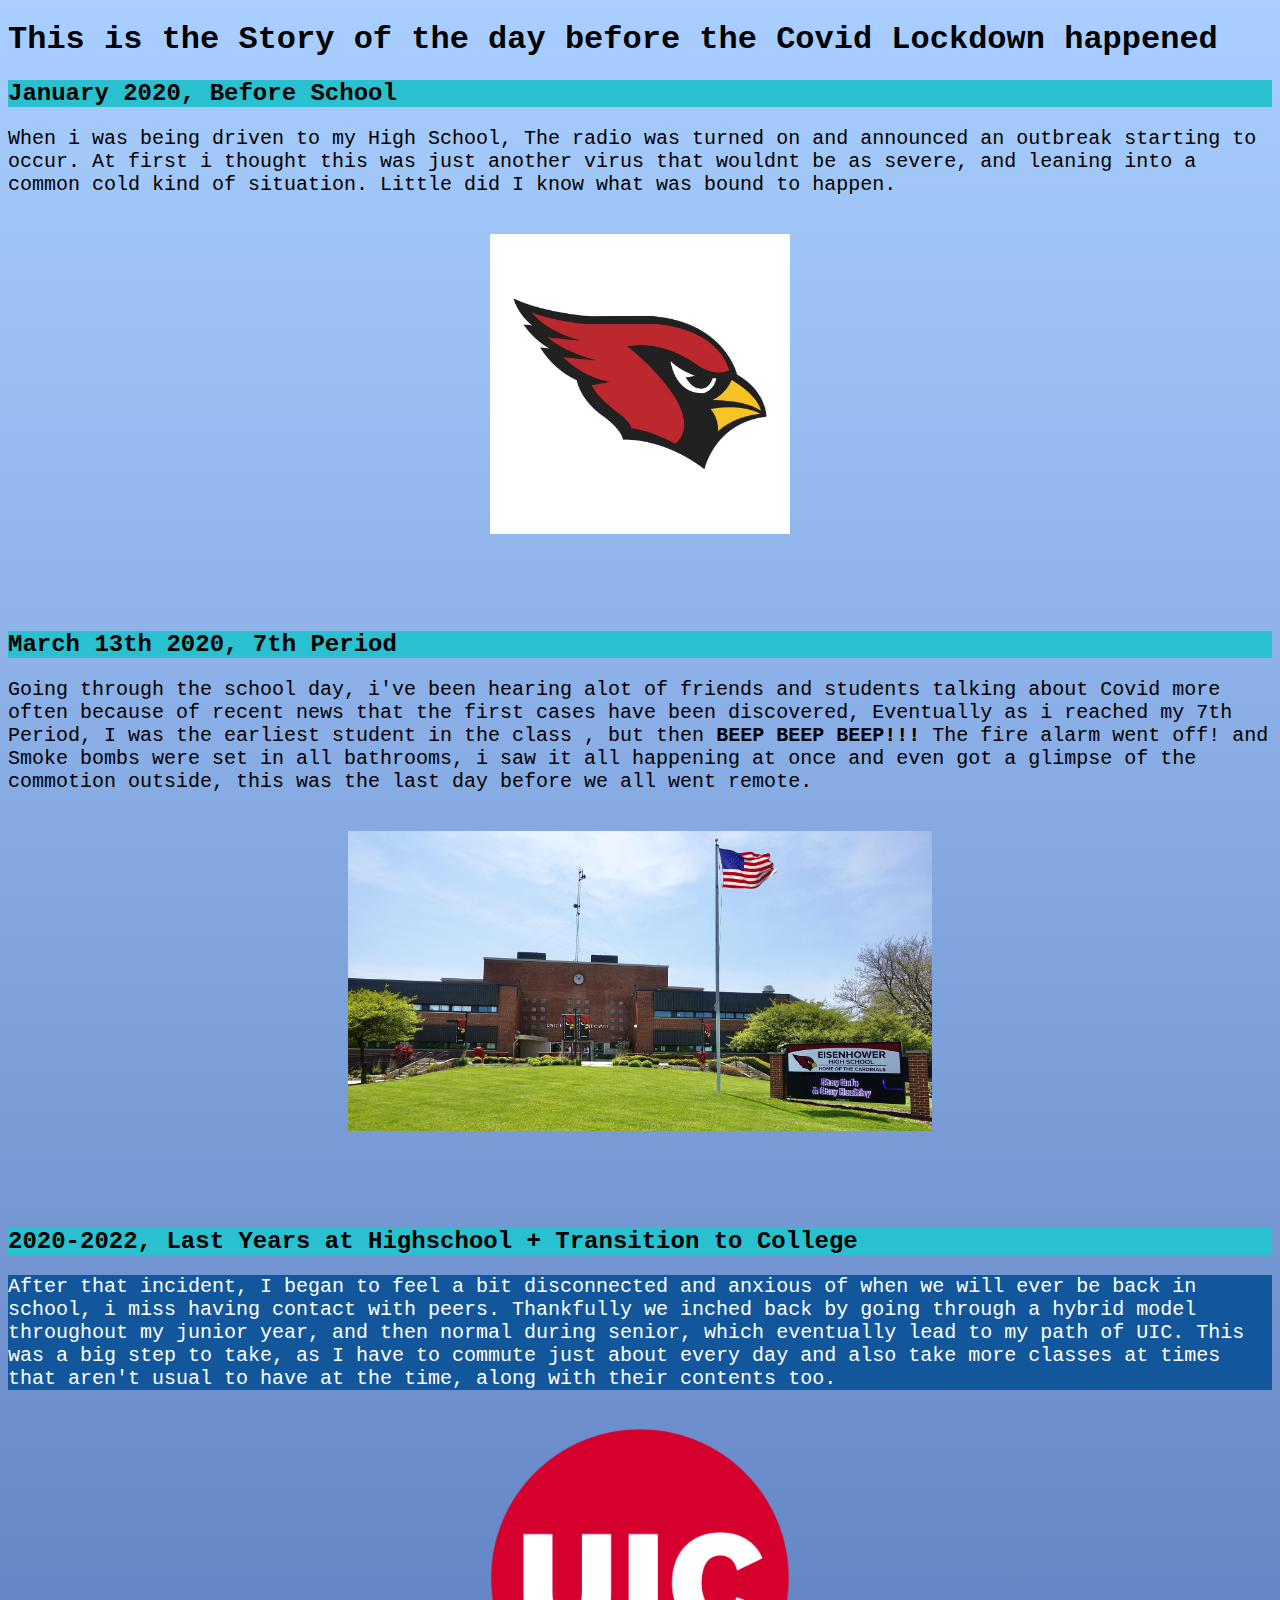
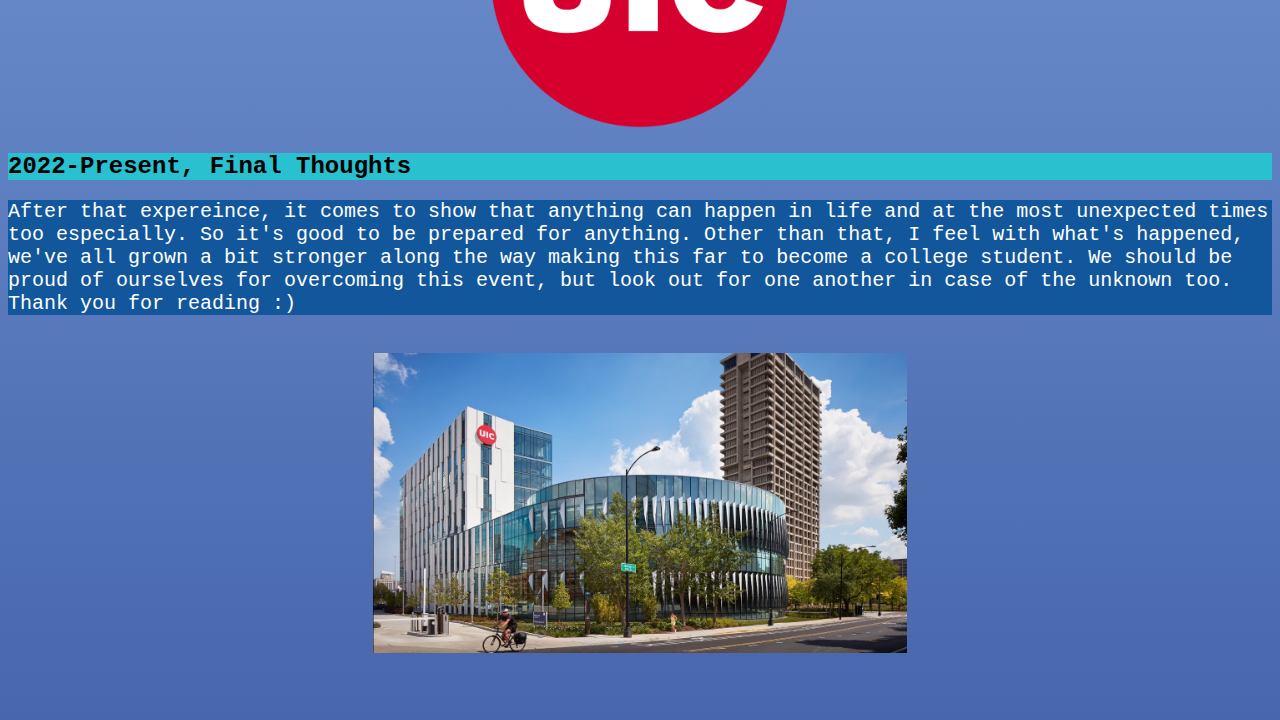
<file: index.html>
<!DOCTYPE html>
<html lang="en">
<head>
  <meta charset="UTF-8">
  <meta name="viewport" content="width=device-width, initial-scale=1.0">
<link rel="stylesheet" href="style.css">
  <title>My Story</title>
</head>

<body>
  <div class = "fade"> <h1> This is the Story of the day before the Covid Lockdown happened </h1></div>
  <div class = "moveInRight"><section>
    <h2>January 2020, Before School</h2>

    <p>When i was being driven to my High School, The radio was turned on and announced an outbreak starting to occur.
    At first i thought this was just another virus that wouldnt be as severe, and leaning into a common cold kind of situation.
    Little did I know what was bound to happen.</p>

    <br>

    <center><div class = "squishy"><img src="media/cardinalforweb.jpg" alt="My School's Mascot" style="width:%50px;height:300px;"></div></center>
  </section></div>

  <br>
  <br>
  <br>
  <br>

  <div class = "moveInLeft"><section>
    <h2 >March 13th 2020, 7th Period</h2>

    <p>Going through the school day, i've been hearing alot of friends and students talking about Covid more often because of
    recent news that the first cases have been discovered, Eventually as i reached my 7th Period, I was the earliest student in the class
    , but then <b>BEEP BEEP BEEP!!!</b> The fire alarm went off! and Smoke bombs were set in all bathrooms, i saw it all happening at once
    and even got a glimpse of the commotion outside, this was the last day before we all went remote.</p>

    <br>

    <center><div class = "grayscale"><img src="media/ddeschool.jpeg" alt="My School Building" style="width:%50px;height:300px"></div></center>
  </section></div>

  <br>
  <br>
  <br>
  <br>

  <div class = "moveInRight"><section>
    <h2>2020-2022, Last Years at Highschool + Transition to College</h2>

    <div class = "sad"><p>After that incident, I began to feel a bit disconnected and  anxious of when we will ever be back in school, 
    i miss having contact with peers. Thankfully we inched back by going through a hybrid model throughout my junior year, and 
    then normal during senior, which eventually lead to my path of UIC. This was a big step to take, as I have to commute just about 
    every day and also take more classes at times that aren't usual to have at the time, along with their contents too.</p></div>

    <br>

    <center><div class = "tilt"> <img src="media/uiclogo.png" alt="The University's Logo" style="width:%50px; height:300px"></div></center>
  </section></div>

  <div class = "moveInLeft"><section>
    <h2>2022-Present, Final Thoughts </h2>
    <div class = "sad"><p>After that expereince, it comes to show that anything can happen in life and at the most unexpected times 
    too especially. So it's good to be prepared for anything. Other than that, I feel with what's happened, we've all grown a bit
    stronger along the way making this far to become a college student. We should be proud of ourselves for overcoming this event,
    but look out for one another in case of the unknown too. Thank you for reading :)</p></div>

    <br>

    <center><div class = "squishy"><img src="media/maxresdefault.jpg" alt="The University Campus" style="width:%50px;height:300px;"></div></center>
  </section></div>

  <br>
  <br>
  <br>


  
</body>
</html>
</file>
<file: style.css>
body{
	font-family: "Courier New";
	background-image: linear-gradient(#a8cfff, #4766ad);
}

h2{
	background-color: #29C0D0;
	animation: fade 4s linear;
}

p{
	font-family: "Courier New";
	font-size: 20px;
}


.sad{
	background-color: #12569B;
	color: white;
}

.fade{
	animation: toFade 2s ease-in;
}

.moveInRight{
	animation: goRight 3s ease-out;
}

.moveInLeft{
	animation: goLeft 3s ease-out;
}

.squishy{
	animation: squish 5s ease-out infinite;
}

.grayscale{
	animation: toGrayscale 6s ease-in forwards;
}

.tilt{
	animation: tilting 5s ease-out infinite;

}


@keyframes toFade{
	0%{opacity:0;}
	100%{opacity:1;}
}

@keyframes goRight{
	0%{transform: translateX(-1500px);}
	100%{transform: translateX(0);}
}

@keyframes goLeft{
	0%{transform: translateX(1500px);}
	100%{transform: translateX(0);}
}

@keyframes squish{
	0%{transform: scaleX(1);}
	50%{transform: scaleX(0.25);
		transform: scaleY(1.25);}
	100%{transform: scaleX(1);
	   transform: scaleY(1);}
}

@keyframes toGrayscale{
	0%{filter: grayscale(0);}
	100%{filter: grayscale(1);}
}

@keyframes tilting{
	0%{transform: rotate(-20deg);}
	50%{transform: rotate(20deg);}
    100%{transform: rotate(-20deg);}
}
</file>
